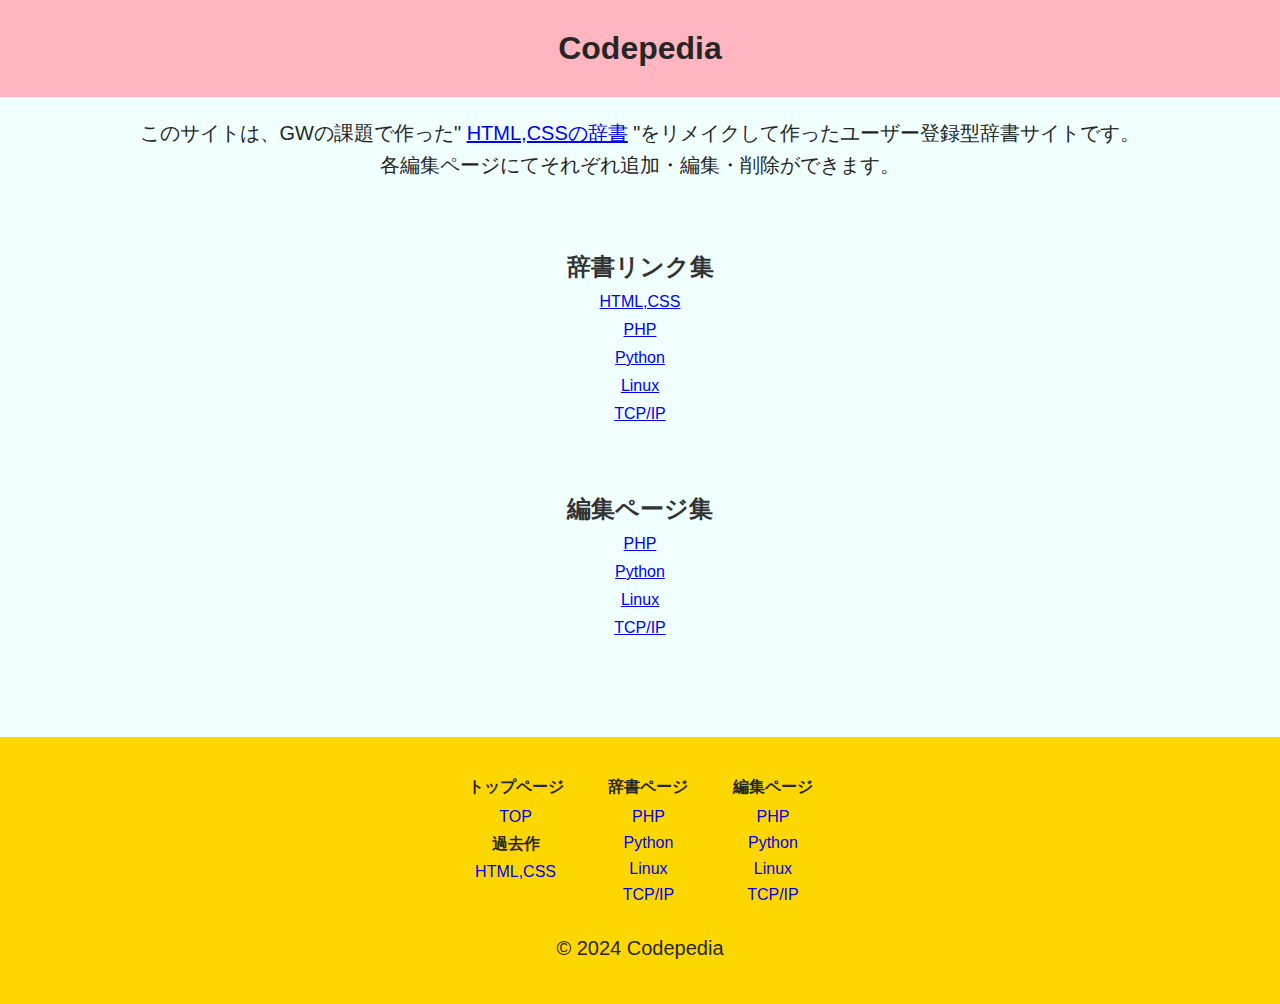
<file: Codepedia/index.html>
<!DOCTYPE html>
<html lang="ja">
<head>
    <meta charset="UTF-8">
    <meta name="viewport" content="width=device-width, initial-scale=1.0">
    <title>TOP | Codepedia</title>
    <link rel="stylesheet" href="css/styles.css">
</head>
<body>
    <header>
        <h1>Codepedia</h1>
    </header>
    <main class="top_main">
        <p class="top_p">このサイトは、GWの課題で作った" <a href="./html_main.html">HTML,CSSの辞書</a> "をリメイクして作ったユーザー登録型辞書サイトです。<br>
        各編集ページにてそれぞれ追加・編集・削除ができます。</p>


        <h2 class="top_h2">辞書リンク集</h2>
            <ul class="top_ul">
                <li><a href="./html_main.html">HTML,CSS</a></li>
                <li><a href="./php_main.php">PHP</a></li>
                <li><a href="./python_main.php">Python</a></li>
                <li><a href="./Linux_main.php">Linux</a></li>
                <li><a href="./TCPIP_main.php">TCP/IP</a></li>
            </ul>

        <h2 class="top_h2">編集ページ集</h2>
            <ul class="top_ul">
                <li><a href="./php_mgt.php">PHP</a></li>
                <li><a href="./python_mgt.php">Python</a></li>
                <li><a href="./Linux_mgt.php">Linux</a></li>
                <li><a href="./TCPIP_mgt.php">TCP/IP</a></li>
            </ul>
    </main>

        <footer>
            <dl>
                <dt>トップページ</dt>
                <dd><a href="./index.html">TOP</a></dd>
                <h4>過去作</h4>
                <dd><a href="./html_main.html">HTML,CSS</a></dd>
            </dl>
            <dl>
                <dt>辞書ページ</dt>
                    <dd><a href="./php_main.php">PHP</a></dd>
                    <dd><a href="./python_main.php">Python</a></dd>
                    <dd><a href="./Linux_main.php">Linux</a></dd>
                    <dd><a href="./TCPIP_main.php">TCP/IP</a></dd>
            </dl>
            <dl>
                <dt>編集ページ</dt>
                    <dd><a href="./php_mgt.php">PHP</a></dd>
                    <dd><a href="./python_mgt.php">Python</a></dd>
                    <dd><a href="./Linux_mgt.php">Linux</a></dd>
                    <dd><a href="./TCPIP_mgt.php">TCP/IP</a></dd>
            </dl>
            <p class="top_p"> &copy; 2024 Codepedia</p>
        </footer>
    

</body>
</html>
</file>
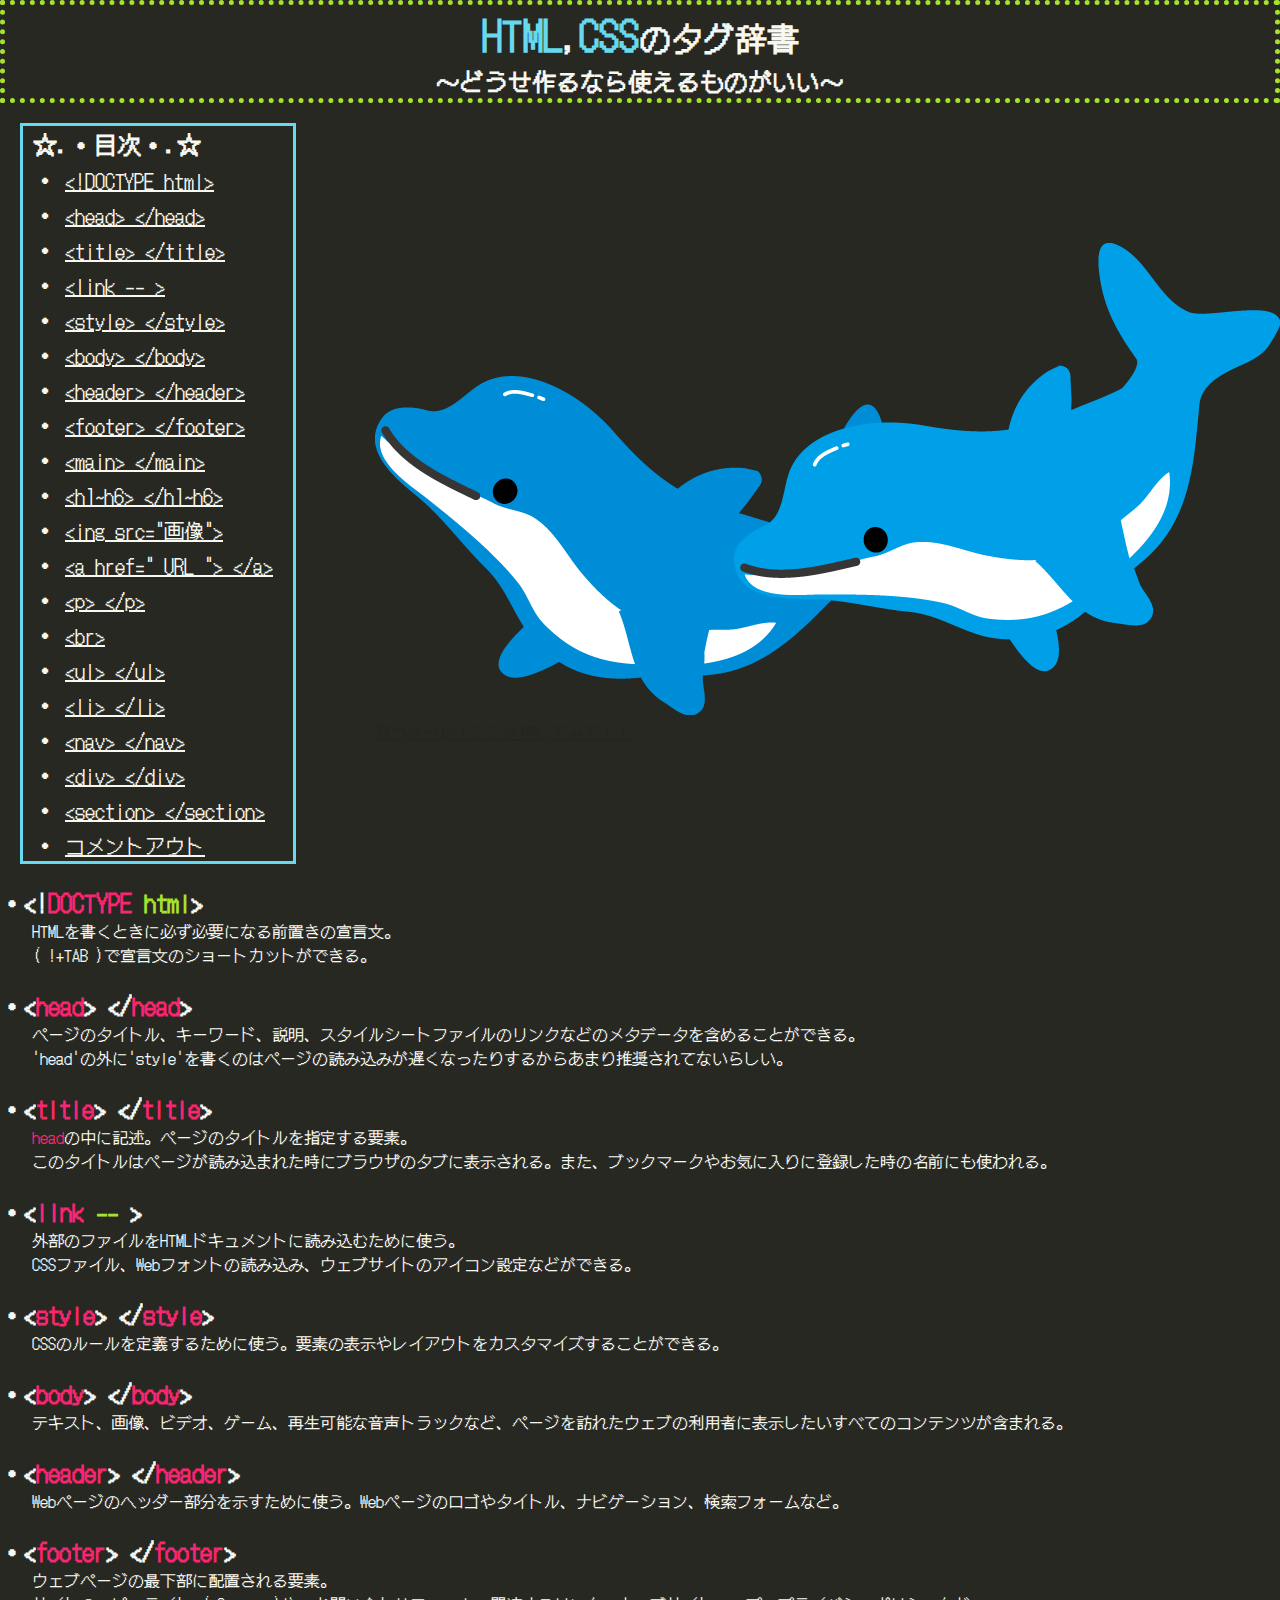
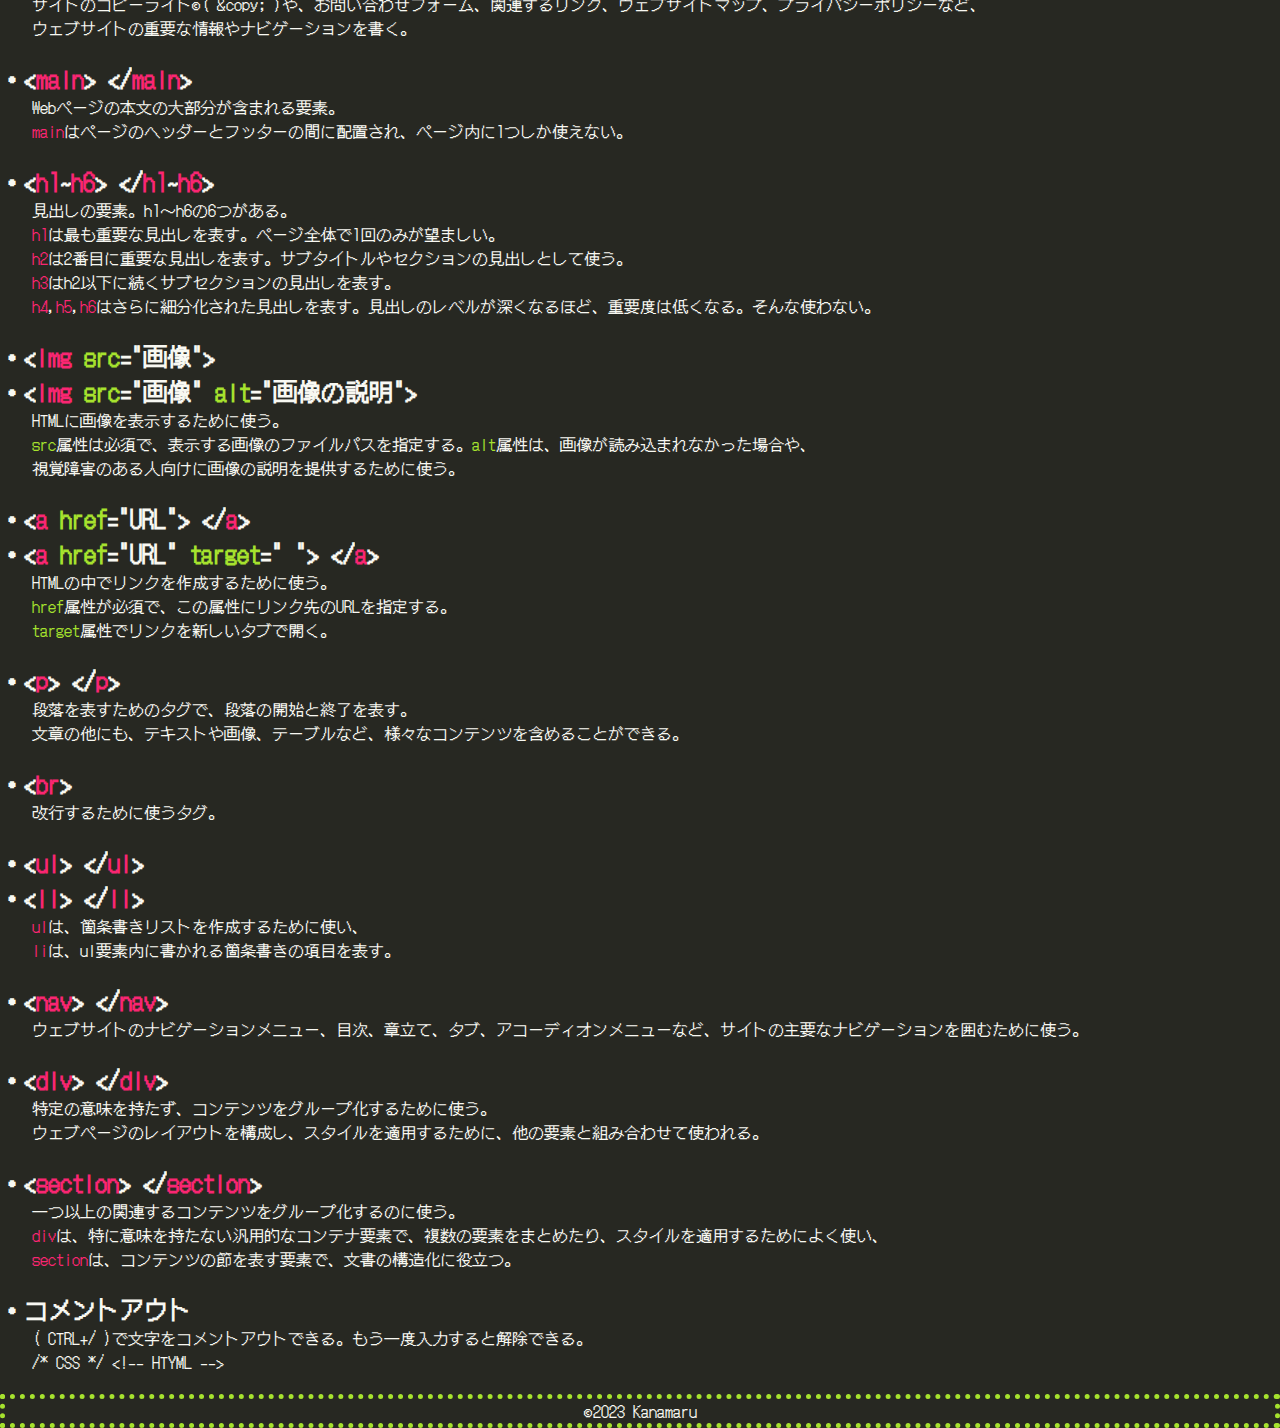
<file: Codepedia/html_main.html>
<!DOCTYPE html>
<html lang="ja">
<head>
    <meta charset="UTF-8">
    <meta http-equiv="X-UA-Compatible" content="IE=edge">
    <meta name="viewport" content="width=device-width, initial-scale=1.0">
    <title>HTML・CSSの辞書</title>
    <!-- フォント-->
    <link rel="preconnect" href="https://fonts.googleapis.com">
    <link rel="preconnect" href="https://fonts.gstatic.com" crossorigin>
    <link href="https://fonts.googleapis.com/css2?family=DotGothic16&display=swap" rel="stylesheet">
    <style>
        /* 配色は個人的に見やすくて好きなMonokaiに合わせてます。 */
        /* ネット初期みたいなシンプルで平面なこの雰囲気すき */
        *{
            margin: 0;
            padding: 0;
            background-color:#272822;
            color: #F8F8F2;
        }
        header,footer{
            text-align: center;
            border: 5px dotted #A6E22E; /* 点線の枠 */
        }
        header {
            margin-bottom: 20px; /* 点線下余白 */
        }
        footer {
            margin-top: 20px; /* 点線上余白 */
        }
        body{
            font-family: 'DotGothic16', sans-serif;
        }
        h1 span{
            color: #66d9ef;
            font-size: 40px;
        }
        .container {
            display: flex;
            align-items: center;
        }       
        .contents {
            flex: 1;
            margin-left: 20px;
        }
        /* 画像を右に */
        .table-of-contents__image {
            margin-left: auto;
            width: 150px;
        }
        .conceal{
            color: #23251E;
            text-decoration: underline;
            text-decoration-color:#23241E;
        }
        #toc {
            border: 3px solid #66d9ef;
            padding-left: 10px;
            width: 260px; /* 枠の右側 */
        }
        ul{
            font-size: 20px;
            list-style-position: inside;
            list-style-type: none; /* マーカーを削除 */
        }
        ul li:before {
            content: "・"; /* カスタムマーカーを設定 */
            font-size: 24px; /* マーカーの大きさを変更 */
            margin-right: 8px; /* マーカーとテキストの間隔を調整 */
        }
        /* 要素 */
        .element{
            color: #f92672;
        }
        /* 属性 */
        .Property{
            color: #A6E22E;
        }
        section{
            margin-top: 20px;
            margin-bottom: 10px;
        }
    </style>
</head>
<body>
    <header>
        <h1><span>HTML</span>,<span>CSS</span>のタグ辞書</h1>
        <h2>～どうせ作るなら使えるものがいい～</h2>
    </header>
    <main>
        <div class="container">
            <div class="contents">
                <nav id="toc">
                    <!-- コピペ祭り第一弾 -->
                    <h2>☆.・目次・.☆</h2>
                    <ul>
                    <li><a href="#section1">&lt;!DOCTYPE html&gt;</a></li>
                    <li><a href="#section2">&lt;head&gt; &lt;/head&gt;</a></li>
                    <li><a href="#section3">&lt;title&gt; &lt;/title&gt;</a></li>
                    <li><a href="#section4">&lt;link -- &gt;</a></li>
                    <li><a href="#section5">&lt;style&gt; &lt;/style&gt;</a></li>
                    <li><a href="#section6">&lt;body&gt; &lt;/body&gt;</a></li>
                    <li><a href="#section7">&lt;header&gt; &lt;/header&gt;</a></li>
                    <li><a href="#section8">&lt;footer&gt; &lt;/footer&gt;</a></li>
                    <li><a href="#section9">&lt;main&gt; &lt;/main&gt;</a></li>
                    <li><a href="#section10">&lt;h1~h6&gt; &lt;/h1~h6&gt;</a></li>
                    <li><a href="#section11">&lt;ing src="画像"&gt;</a></li>
                    <li><a href="#section12">&lt;a href=" URL "&gt; &lt;/a&gt;</a></li>
                    <li><a href="#section13">&lt;p&gt; &lt;/p&gt;</a></li>
                    <li><a href="#section14">&lt;br&gt;</a></li>
                    <li><a href="#section15">&lt;ul&gt; &lt;/ul&gt;</a></li>
                    <li><a href="#section15">&lt;li&gt; &lt;/li&gt;</a></li>
                    <li><a href="#section16">&lt;nav&gt; &lt;/nav&gt;</a></li>
                    <li><a href="#section17">&lt;div&gt; &lt;/div&gt;</a></li>
                    <li><a href="#section18">&lt;section&gt; &lt;/section&gt;</a></li>
                    <li><a href="#section19">コメントアウト</a></li>
                    </ul>
                </nav>
            </div>
            <a href="https://ansaikuropedia.org/wiki/%E3%82%AB%E3%82%A4%E3%83%AB" target="_blank">
                <div class="image">
                <img src="dolphin.png" alt="かわいいイルカの画像">
                <p class="conceal">見つかった！ここを押してみて！！</p>
                <!-- 画像貼らなきゃいけなくて、カイル君を貼ろうとしたけどあからさますぎると思って。 -->
                <!-- 隠しURLとよく見たら見えるぐらいの隠し文字を添えてわかる人にはわかるようにしたよ！ -->
                <!-- ずっとXP使ってたから結構愛着あるんだけどな…… -->
            </a>
            </div>
          </div>
          <!-- コピペ祭り第二弾 -->
        <div>
            <section id="section1">
                <h2>・&lt;!<span class="element">DOCTYPE</span> <span class="Property">html</span>&gt;</h2><!-- &lt;要素&gt;で文字列にできる。 -->
                <p style="margin-left: 2em;">HTMLを書くときに必ず必要になる前置きの宣言文。<br>
                ( !+TAB )で宣言文のショートカットができる。</p>
            </section>
            <section id="section2">
                <h2>・&lt;<span class="element">head</span>&gt; &lt;/<span class="element">head</span>&gt;</h2>
                <p style="margin-left: 2em;">ページのタイトル、キーワード、説明、スタイルシートファイルのリンクなどのメタデータを含めることができる。<br>
                'head'の外に'style'を書くのはページの読み込みが遅くなったりするからあまり推奨されてないらしい。</p>
            </section>
            <section id="section3">
                <h2>・&lt;<span class="element">title</span>&gt; &lt;/<span class="element">title</span>&gt;</h2>
                <p style="margin-left: 2em;"><span class="element">head</span>の中に記述。ページのタイトルを指定する要素。<br>
                このタイトルはページが読み込まれた時にブラウザのタブに表示される。また、ブックマークやお気に入りに登録した時の名前にも使われる。</p>
            </section>
            <section id="section4">
                <h2>・&lt;<span class="element">link</span><span class="Property"> -- </span>&gt;</h2>
                <p style="margin-left: 2em;">外部のファイルをHTMLドキュメントに読み込むために使う。<br>
                CSSファイル、Webフォントの読み込み、ウェブサイトのアイコン設定などができる。</p>
            </section>
            <section id="section5">
                <h2>・&lt;<span class="element">style</span>&gt; &lt;/<span class="element">style</span>&gt;</h2>
                <p style="margin-left: 2em;">CSSのルールを定義するために使う。要素の表示やレイアウトをカスタマイズすることができる。</p>
            </section>
            <section id="section6">
                <h2>・&lt;<span class="element">body</span>&gt; &lt;/<span class="element">body</span>&gt;</h2>
                <p style="margin-left: 2em;">テキスト、画像、ビデオ、ゲーム、再生可能な音声トラックなど、ページを訪れたウェブの利用者に表示したいすべてのコンテンツが含まれる。</p>
            </section>
            <section id="section7">
                <h2>・&lt;<span class="element">header</span>&gt; &lt;/<span class="element">header</span>&gt;</h2>
                <p style="margin-left: 2em;">Webページのヘッダー部分を示すために使う。Webページのロゴやタイトル、ナビゲーション、検索フォームなど。</p>
            </section>
            <section id="section8">
                <h2>・&lt;<span class="element">footer</span>&gt; &lt;/<span class="element">footer</span>&gt;</h2>
                <p style="margin-left: 2em;">ウェブページの最下部に配置される要素。<br>
                サイトのコピーライト&copy;( &amp;copy; )や、お問い合わせフォーム、関連するリンク、ウェブサイトマップ、プライバシーポリシーなど、<br>
                ウェブサイトの重要な情報やナビゲーションを書く。</p>
            </section>
            <section id="section9">
                <h2>・&lt;<span class="element">main</span>&gt; &lt;/<span class="element">main</span>&gt;</h2>
                <p style="margin-left: 2em;">Webページの本文の大部分が含まれる要素。<br>
                <span class="element">main</span>はページのヘッダーとフッターの間に配置され、ページ内に1つしか使えない。</p>
            </section>
            <section id="section10">
                <h2>・&lt;<span class="element">h1</span>~<span class="element">h6</span>&gt; &lt;/<span class="element">h1</span>~<span class="element">h6</span>&gt;</h2>
                <p style="margin-left: 2em;">見出しの要素。h1～h6の6つがある。<br>
                <span class="element">h1</span>は最も重要な見出しを表す。ページ全体で1回のみが望ましい。<br>
                <span class="element">h2</span>は2番目に重要な見出しを表す。サブタイトルやセクションの見出しとして使う。<br>
                <span class="element">h3</span>はh2以下に続くサブセクションの見出しを表す。<br>
                <span class="element">h4</span>,<span class="element">h5</span>,<span class="element">h6</span>はさらに細分化された見出しを表す。見出しのレベルが深くなるほど、重要度は低くなる。そんな使わない。</p>
            </section>
            <section id="section11">
                <h2>・&lt;<span class="element">img</span> <span class="Property">src</span>="画像"&gt;</h2>
                <h2>・&lt;<span class="element">img</span> <span class="Property">src</span>="画像" <span class="Property">alt</span>="画像の説明"&gt;</h2>
                <p style="margin-left: 2em;">HTMLに画像を表示するために使う。<br>
                <span class="Property">src</span>属性は必須で、表示する画像のファイルパスを指定する。<span class="Property">alt</span>属性は、画像が読み込まれなかった場合や、<br>視覚障害のある人向けに画像の説明を提供するために使う。</p>
            </section>
            <section id="section12">
                <h2>・&lt;<span class="element">a</span> <span class="Property">href</span>="URL"&gt; &lt;/<span class="element">a</span>&gt;</h2>
                <h2>・&lt;<span class="element">a</span> <span class="Property">href</span>="URL" <span class="Property">target</span>=" "&gt; &lt;/<span class="element">a</span>&gt;</h2>
                <p style="margin-left: 2em;">HTMLの中でリンクを作成するために使う。<br>
                <span class="Property">href</span>属性が必須で、この属性にリンク先のURLを指定する。<br>
                <span class="Property">target</span>属性でリンクを新しいタブで開く。</p>
            </section>
            <section id="section13">
                <h2>・&lt;<span class="element">p</span>&gt; &lt;/<span class="element">p</span>&gt;</h2>
                <p style="margin-left: 2em;">段落を表すためのタグで、段落の開始と終了を表す。<br>
                文章の他にも、テキストや画像、テーブルなど、様々なコンテンツを含めることができる。</p>
            </section>
            <section id="section14">
                <h2>・&lt;<span class="element">br</span>&gt;</h2>
                <p style="margin-left: 2em;">改行するために使うタグ。</p>
            </section>
            <section id="section15">
                <h2>・&lt;<span class="element">ul</span>&gt; &lt;/<span class="element">ul</span>&gt;</h2>
                <h2>・&lt;<span class="element">li</span>&gt; &lt;/<span class="element">li</span>&gt;</h2>
                <p style="margin-left: 2em;"><span class="element">ul</span>は、箇条書きリストを作成するために使い、<br>
                <span class="element">li</span>は、ul要素内に書かれる箇条書きの項目を表す。</p>
            </section>
            <section id="section16">
                <h2>・&lt;<span class="element">nav</span>&gt; &lt;/<span class="element">nav</span>&gt;</h2>
                <p style="margin-left: 2em;">ウェブサイトのナビゲーションメニュー、目次、章立て、タブ、アコーディオンメニューなど、サイトの主要なナビゲーションを囲むために使う。
            </section>
            <section id="section17">
                <h2>・&lt;<span class="element">div</span>&gt; &lt;/<span class="element">div</span>&gt;</h2>
                <p style="margin-left: 2em;">特定の意味を持たず、コンテンツをグループ化するために使う。<br>
                ウェブページのレイアウトを構成し、スタイルを適用するために、他の要素と組み合わせて使われる。</p>
            </section>
            <section id="section18">
                <h2>・&lt;<span class="element">section</span>&gt; &lt;/<span class="element">section</span>&gt;</h2>
                <p style="margin-left: 2em;">一つ以上の関連するコンテンツをグループ化するのに使う。<br>
                <span class="element">div</span>は、特に意味を持たない汎用的なコンテナ要素で、複数の要素をまとめたり、スタイルを適用するためによく使い、<br>
                <span class="element">section</span>は、コンテンツの節を表す要素で、文書の構造化に役立つ。</p>
            </section>
            <section id="section19">
                <h2>・コメントアウト</h2>
                <p style="margin-left: 2em;">( CTRL+/ )で文字をコメントアウトできる。もう一度入力すると解除できる。<br>
                /* CSS */  &lt;!-- HTYML --&gt;</p>
            </section>
        </div>
    </main>
    <footer>
        <p>&copy;2023 Kanamaru</p>
    </footer>
</body>
</html>
<!-- https://developer.mozilla.org/ja/docs/Learn/Getting_started_with_the_web/HTML_basics -->
</file>
<file: Codepedia/css/styles.css>
@charset "UTF-8";
/* CSS Document */

*{
    margin: 0;
    padding: 0;
    box-sizing: border-box;
}

.top_main {
    text-align: center;
}
.top_p {
    margin-top: 20px;
    padding: 0 20px;
    line-height: 1.6;
    font-size: 20px;
}
.top_h2 {
    padding: 0 20px;
    margin-bottom: 10px;
    margin-top: 70px;
    color: #333;
}
.top_ul {
    list-style-type: none;
    padding: 0 20px;
    margin: 0;
}
.top_ul li {
    margin-bottom: 10px;
}
dl {
    display: inline-block;
    vertical-align: top;
    margin: 0 20px;
}
dt {
    font-weight: bold;
    margin-bottom: 10px;
}
dd {
    margin-left: 0;
    margin: 8px;
}
dd a {
    text-decoration: none;
}
dd a:hover {
    text-decoration: underline;
}

.main_h2 {
    margin-left: 10px;
}

.left{
    margin-left: 30px;
}

body {
    font-family: Arial, sans-serif;
    margin: 0;
    padding: 0;
    color: #262626;
    background-color: #f0ffff;
}
header {
    text-align: center;
    padding: 30px 0;
    background-color: #ffb6c1;
}
.edit {
    margin-left: 40px;
}
footer {
    text-align: center;
    margin-top: 100px;
    padding: 40px 0;
    background-color: #ffd700;
}
#toc, #updates {
    width: 45%;
    height: 300px;
    overflow-y: scroll;
    float: left;
    margin-right: 20px;
    border: 2px solid #262626; /* 枠線を追加 */
    padding: 10px; /* コンテンツからの距離を追加 */
    margin-top: 20px; /* 更新履歴と目次の間に余白を追加 */
    margin-bottom: 30px;
    background-color: #ffffff;
}
#toc {
    margin-left: 20px;
}
.wind{
    margin: 8px;
}
#updates {
    float: right; /* 更新履歴を右寄せに */
}
#contents {
    clear: both;
    margin-top: 20px;
}
#contents h2 {
    padding-left: 20px;
}
.content-item {
    padding-left: 40px;
    margin-bottom: 20px;
}

/* レスポンシブデザイン */
@media (max-width: 768px) {
    #toc, #updates {
        width: 100%;
        float: none;
        margin-right: 0;
    }
}



.mgt_main {
    display: flex;
    justify-content: space-around;
    align-items: flex-start;
    padding: 20px;
    margin-top: 50px;
}

.form-container {
    background-color: white;
    border-radius: 8px;
    padding: 20px;
    box-shadow: 0 2px 4px rgba(0, 0, 0, 0.1);
    width: 30%;
}

.form-container h2 {
    margin-top: 0;
    margin-bottom: 15px;
}

.form-container form {
    margin-bottom: 20px;
}

.form-container label {
    font-weight: bold;
}

.form-container input[type="text"],
.form-container textarea {
    width: 100%;
    padding: 8px;
    margin-bottom: 10px;
    border: 1px solid #ccc;
    border-radius: 5px;
}

.form-container input[type="submit"] {
    background-color: #00bfff;
    color: white;
    padding: 10px 20px;
    border: none;
    border-radius: 5px;
    cursor: pointer;
}

.form-container input[type="submit"]:hover {
    background-color: #555;
}

.message {
    background-color: #8cff1a;
    color: white;
    text-align: center;
    padding: 10px;
    margin-bottom: 20px;
}
.back_link {
    background-color: #00bfff;
    color: white;
    padding: 10px 20px;
    border-radius: 5px;
    cursor: pointer;
}
.back_div{
    display: flex;
    justify-content: center;
    margin-top: 30px;
}

.f_mgt {
    position: fixed;
    left: 0;
    bottom: 0;
    width: 100%;
    background: #ffd700;
}

.foot-menu{
    list-style:none;
    padding-left:0;
}
</file>
